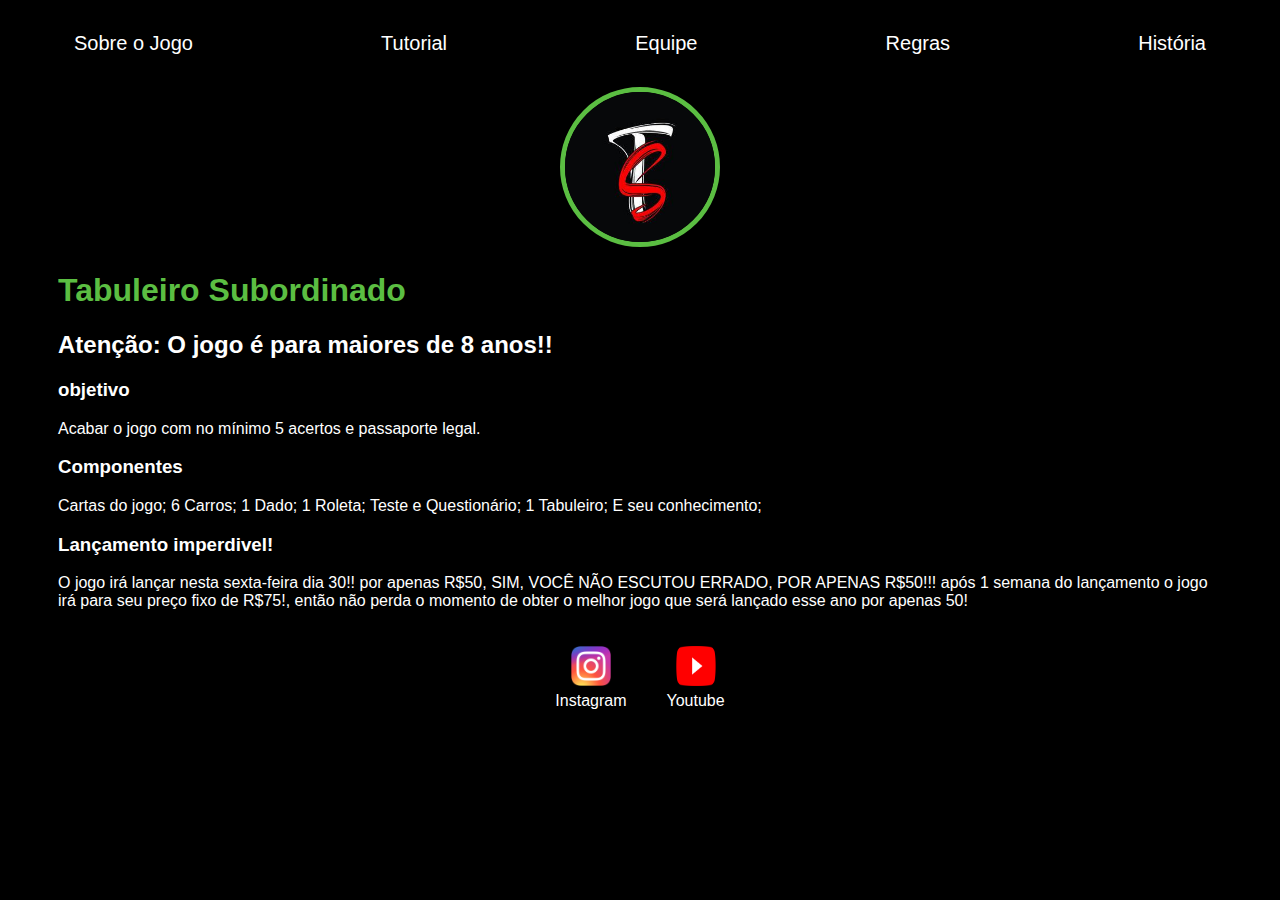
<file: index.html>
<!DOCTYPE html>
<html lang="en">

<head>
    <meta charset="UTF-8">
    <meta http-equiv="X-UA-Compatible" content="IE=edge">
    <meta name="viewport" content="width=device-width, initial-scale=1.0">
    <title>Tabuleiro Subordinado</title>
    <link rel="stylesheet" href="index.css">
</head>

<body>
    <div class="container">
        <nav>
            <ul>
                <li>
                    <a href="index.html">Sobre o Jogo</a>
                </li>
                <li>
                    <a href="project.html">Tutorial</a>
                </li>
                <li>
                    <a href="contact.html">Equipe</a>
                </li>
                <li>
                    <a href="hex.html">Regras</a>
                </li>
                <li>
                    <a href="histo.html">História</a>
                </li>
            </ul>
        </nav>

        <header>
            <div class="center">
                <img src="./img/8b80dd11-d246-4056-a0a7-7ac8ebf9dfc1.jpg"></img>
            </div>
            <h1>Tabuleiro Subordinado</h1>
            <h2>Atenção: O jogo é para maiores de 8 anos!!</h2>
        </header>

        <main>
            <section>
                <h3>objetivo</h3>
                <p>
                    Acabar o jogo com no mínimo 5 acertos e passaporte legal.
                </p>
            </section>
            <section>
                <h3>Componentes</h3>
                <p>
                    Cartas do jogo;
                    6 Carros;
                    1 Dado;
                    1 Roleta;
                    Teste e Questionário;
                    1 Tabuleiro;
                    E seu conhecimento;
                </p>
            </section>
            <section>
                <h3>Lançamento imperdivel!</h3>
                <p>
                    O jogo irá lançar nesta sexta-feira dia 30!! por apenas R$50, SIM, VOCÊ NÃO ESCUTOU ERRADO, POR APENAS R$50!!!
                    após 1 semana do lançamento o jogo irá para seu preço fixo de R$75!, então não perda o momento de obter o melhor jogo que será lançado esse ano por apenas 50!
                </p>
            </section>
        </main>

        <footer>
            </a>
            <a href="https://www.instagram.com/elonmusk/">
                <img src="./img/Instagram_logo_2016.svg.webp"></img>
                <p>Instagram</p>
            </a>
            <a href="https://www.youtube.com/channel/UCclF3IL8lk8m1rXufuU6ZBA" target="_blank" rel="noopener noreferrer">
                <img src="./img/YouTube_full-color_icon_(2017).svg.webp"></img>
                <p>Youtube</p>
            </a>
        </footer>
    </div>

</body>

</html>
</file>
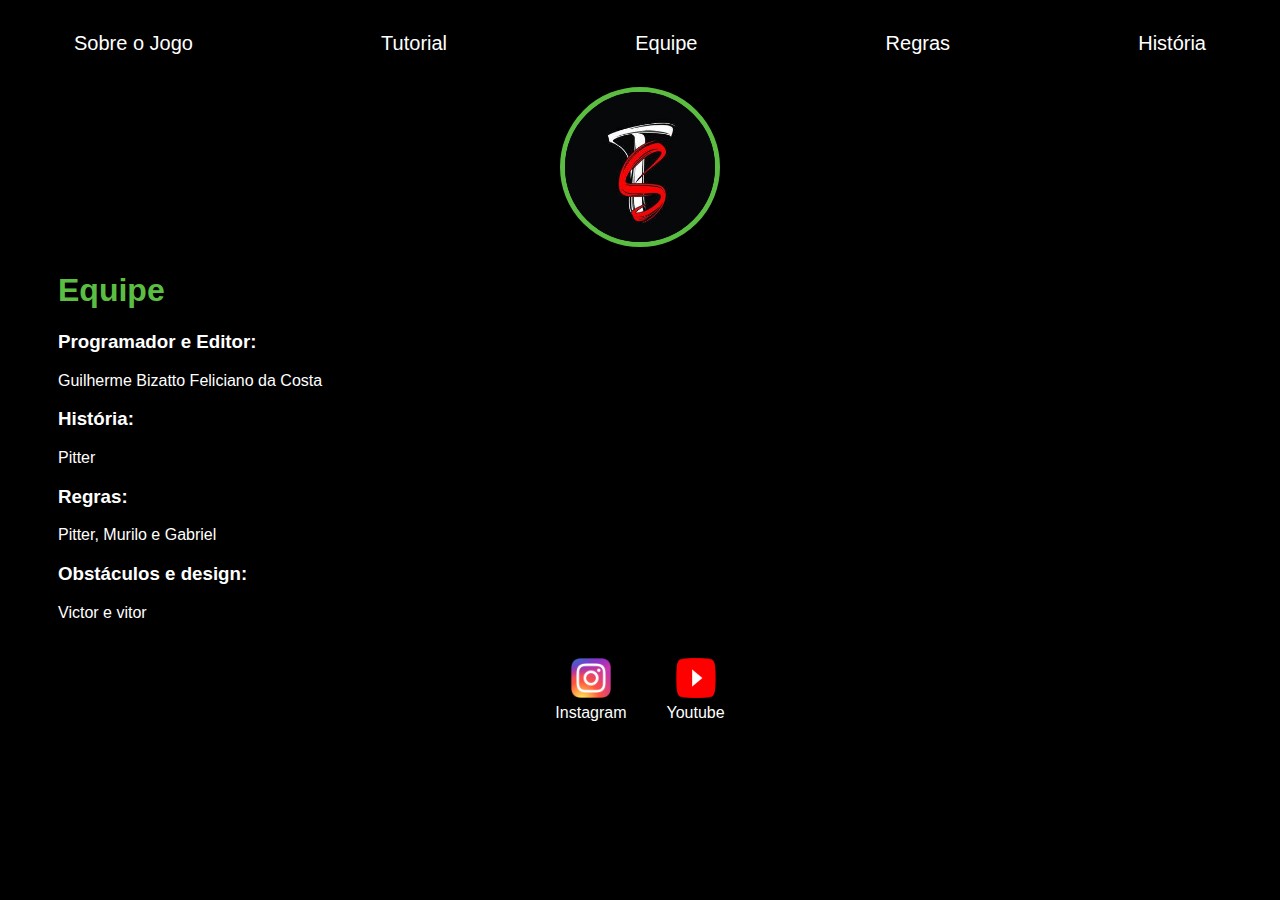
<file: contact.html>
<!DOCTYPE html>
<html lang="en">

<head>
    <meta charset="UTF-8">
    <meta http-equiv="X-UA-Compatible" content="IE=edge">
    <meta name="viewport" content="width=device-width, initial-scale=1.0">
    <title>Equipe Do Jogo</title>
    <link rel="stylesheet" href="index.css">
</head>

<body>
    <div class="container">
        <nav>
            <ul>
                <li>
                    <a href="index.html">Sobre o Jogo</a>
                </li>
                <li>
                    <a href="project.html">Tutorial</a>
                </li>
                <li>
                    <a href="contact.html">Equipe</a>
                </li>
                <li>
                    <a href="hex.html">Regras</a>
                </li>
                <li>
                    <a href="histo.html">História</a>
                </li>
            </ul>
        </nav>

        <header>
            <div class="center">
                <img src="./img/8b80dd11-d246-4056-a0a7-7ac8ebf9dfc1.jpg"></img>
            </div>
            <h1>Equipe</h1>
            <h2></h2>
        </header>

        <main>
            <section>
                <h3>Programador e Editor:</h3>
                <p>
                    Guilherme Bizatto Feliciano da Costa
                </p>
            </section>
            <section>
                <h3>História:</h3>
                <p>
                  Pitter
                </p>
            </section>
            <section>
                <h3>Regras:</h3>
                <p>Pitter, Murilo e Gabriel<p>  
                    <h3>Obstáculos e design:</h3>
                    <p>Victor e vitor</p>
            </section>
        </main>

        <footer>
            </a>
            <a href="https://www.instagram.com/elonmusk/">
                <img src="./img/Instagram_logo_2016.svg.webp"></img>
                <p>Instagram</p>
            </a>
            <a href="https://www.youtube.com/channel/UCclF3IL8lk8m1rXufuU6ZBA" target="_blank" rel="noopener noreferrer">
                <img src="./img/YouTube_full-color_icon_(2017).svg.webp"></img>
                <p>Youtube</p>
            </a>
        </footer>
    </div>

</body>

</html>
</file>
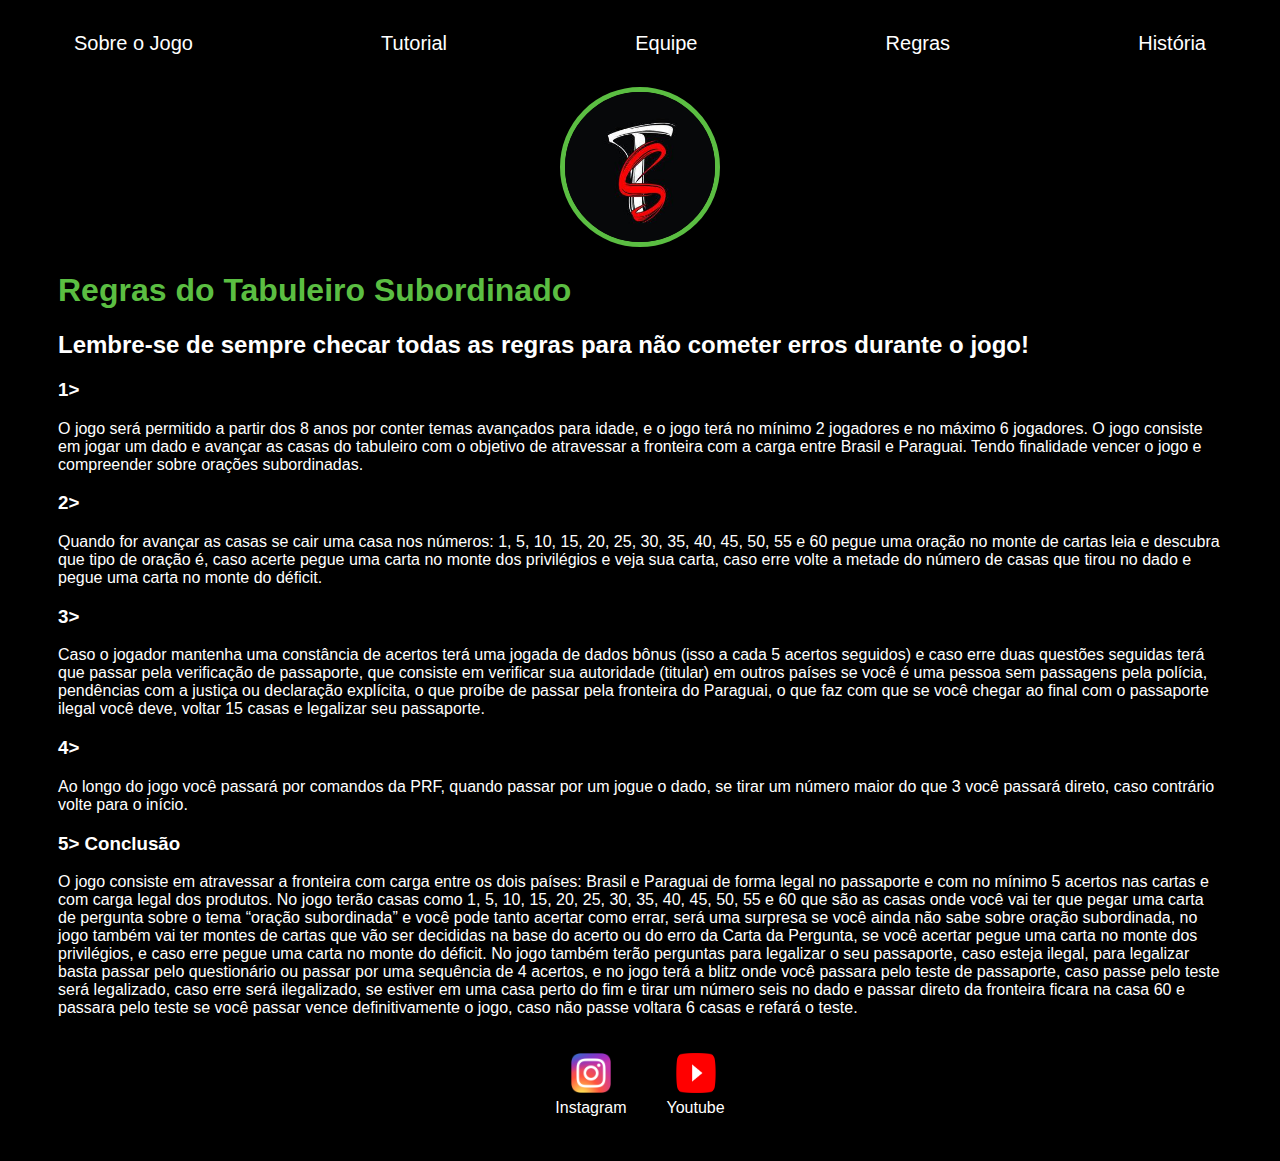
<file: hex.html>
<!DOCTYPE html>
<html lang="en">
<head>
    <meta charset="UTF-8">
    <meta name="viewport" content="width=device-width, initial-scale=1.0">
    <title>Regras</title>
    <link rel="stylesheet" href="index.css">
</head>
<body>
        <div class="container">
            <nav>
                <ul>
                    <li>
                        <a href="index.html">Sobre o Jogo</a>
                    </li>
                    <li>
                        <a href="project.html">Tutorial</a>
                    </li>
                    <li>
                        <a href="contact.html">Equipe</a>
                    </li>
                    <li>
                        <a href="hex.html">Regras</a>
                    </li>
                    <li>
                        <a href="histo.html">História</a>
                    </li>
                </ul>
            </nav>
    
            <header>
                <div class="center">
                    <img src="./img/8b80dd11-d246-4056-a0a7-7ac8ebf9dfc1.jpg"></img>
                </div>
                <h1>Regras do Tabuleiro Subordinado</h1>
                <h2>Lembre-se de sempre checar todas as regras para não cometer erros durante o jogo!</h2>
            </header>
    
            <main>
                <section>
                    <h3>1></h3>
                    <p>
                        O jogo será permitido a partir dos 8 anos por conter temas avançados para idade,
                        e o jogo terá no mínimo 2 jogadores e no máximo 6 jogadores. O jogo consiste em jogar
                        um dado e avançar as casas do tabuleiro com o objetivo de atravessar a fronteira com a carga entre Brasil e Paraguai.
                        Tendo finalidade vencer o jogo e compreender sobre orações subordinadas.
                    </p>
                </section>
                <section>
                    <h3>2></h3>
                    <p>
                        Quando for avançar as casas se cair uma casa nos números: 1, 5, 10, 15, 20, 25, 30, 35, 40, 45, 50, 55 e 60
                        pegue uma oração no monte de cartas leia e descubra que tipo de oração é, caso acerte pegue uma carta no monte
                        dos privilégios e veja sua carta, caso erre volte a metade do número de casas que tirou no dado e pegue uma carta no monte do déficit. 
                    </p>
                </section>
                <section>
                    <h3>3></h3>
                    <p>
                        Caso o jogador mantenha uma constância de acertos terá uma jogada de dados bônus
                        (isso a cada 5 acertos seguidos) e caso erre duas questões seguidas terá que passar pela verificação de passaporte,
                        que consiste em verificar sua autoridade (titular) em outros países se você é uma pessoa sem passagens pela polícia, pendências com a justiça
                        ou declaração explícita, o que proíbe de passar pela fronteira do Paraguai, o que faz com que se você chegar ao final com o passaporte ilegal você deve, voltar 15 casas e legalizar seu passaporte.
                    </p>
                </section>
                <h3>4></h3>
                    <p>
                        Ao longo do jogo você passará por comandos da PRF, quando passar por um jogue o dado, se tirar um número maior do que 3 você passará direto,
                        caso contrário volte para o início.
                    </p>
                </section>
                <section>
                    <h3>5> Conclusão</h3>
                    <p>
                         O jogo consiste em atravessar a fronteira com carga entre os dois países: Brasil e Paraguai de forma legal no passaporte e com no mínimo 5 acertos nas cartas
                         e com carga legal dos produtos. No jogo terão casas como 1, 5, 10, 15, 20, 25, 30, 35, 40, 45, 50, 55 e 60
                         que são as casas onde você vai ter que pegar uma carta de pergunta sobre o tema “oração subordinada” e você pode tanto acertar como errar, será uma surpresa
                         se você ainda não sabe sobre oração subordinada, no jogo também vai ter montes de cartas que vão ser decididas na base do acerto ou do erro da Carta da Pergunta,
                         se você acertar pegue uma carta no monte dos privilégios, e caso erre pegue uma carta no monte do déficit. No jogo também terão perguntas para legalizar o seu passaporte, caso esteja ilegal,
                         para legalizar basta passar pelo questionário ou passar por uma sequência de 4 acertos, e no jogo terá a blitz onde você passara pelo teste de passaporte, caso passe pelo teste será legalizado, caso erre será ilegalizado,
                         se estiver em uma casa perto do fim e tirar um número seis no dado e passar direto da fronteira ficara na casa 60 e passara pelo teste se você passar vence definitivamente o jogo, caso não passe voltara 6 casas e refará o teste. 
                    </p>
                </section>
                </main>
            </main>
    
            <footer>
            </a>
            <a href="https://www.instagram.com/elonmusk/">
                <img src="./img/Instagram_logo_2016.svg.webp"></img>
                <p>Instagram</p>
            </a>
            <a href="https://www.youtube.com/channel/UCclF3IL8lk8m1rXufuU6ZBA" target="_blank" rel="noopener noreferrer">
                <img src="./img/YouTube_full-color_icon_(2017).svg.webp"></img>
                <p>Youtube</p>
            </a>
            </footer>
        </div>
    
    </body>
    
    </html>
</file>
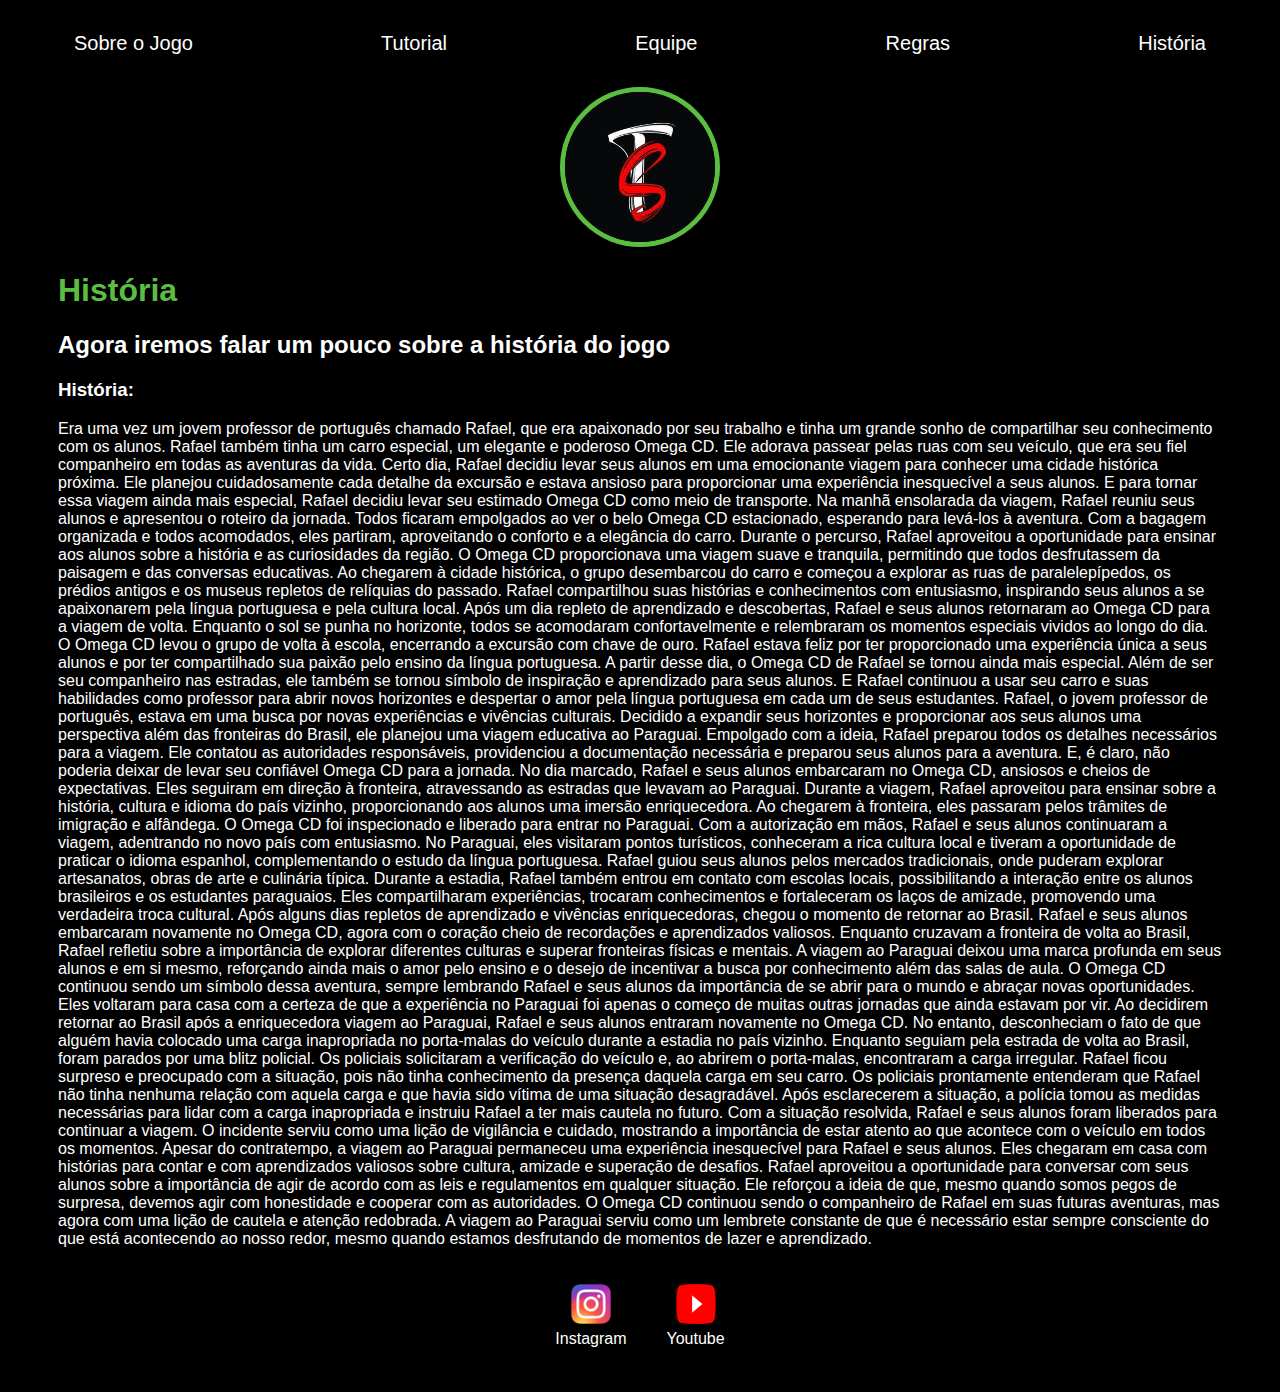
<file: histo.html>
<!DOCTYPE html>
<html lang="en">

<head>
    <meta charset="UTF-8">
    <meta http-equiv="X-UA-Compatible" content="IE=edge">
    <meta name="viewport" content="width=device-width, initial-scale=1.0">
    <title>História</title>
    <link rel="stylesheet" href="index.css">
</head>

<body>
    <div class="container">
        <nav>
            <ul>
                <li>
                    <a href="index.html">Sobre o Jogo</a>
                </li>
                <li>
                    <a href="project.html">Tutorial</a>
                </li>
                <li>
                    <a href="contact.html">Equipe</a>
                </li>
                <li>
                    <a href="hex.html">Regras</a>
                </li>
                <li>
                    <a href="histo.html">História</a>
                </li>
            </ul>
        </nav>

        <header>
            <div class="center">
                <img src="./img/8b80dd11-d246-4056-a0a7-7ac8ebf9dfc1.jpg"></img>
            </div>
            <h1>História</h1>
            <h2>Agora iremos falar um pouco sobre a história do jogo</h2>
        </header>

        <main>
            <section>
                <h3>História:</h3>
                <p>
                    Era uma vez um jovem professor de português chamado Rafael,
que era apaixonado por seu trabalho e tinha um grande sonho
de compartilhar seu conhecimento com os alunos. Rafael
também tinha um carro especial, um elegante e poderoso
Omega CD. Ele adorava passear pelas ruas com seu veículo, que
era seu fiel companheiro em todas as aventuras da vida.
Certo dia, Rafael decidiu levar seus alunos em uma emocionante
viagem para conhecer uma cidade histórica próxima. Ele
planejou cuidadosamente cada detalhe da excursão e estava
ansioso para proporcionar uma experiência inesquecível a seus
alunos.
E para tornar essa viagem ainda mais especial, Rafael decidiu
levar seu estimado Omega CD como meio de transporte.
Na manhã ensolarada da viagem, Rafael reuniu seus alunos e
apresentou o roteiro da jornada. Todos ficaram empolgados ao
ver o belo Omega CD estacionado, esperando para levá-los à
aventura. Com a bagagem organizada e todos acomodados, eles
partiram, aproveitando o conforto e a elegância do carro.
Durante o percurso, Rafael aproveitou a oportunidade para
ensinar aos alunos sobre a história e as curiosidades da região.
O Omega CD proporcionava uma viagem suave e tranquila,
permitindo que todos desfrutassem da paisagem e das
conversas educativas.
Ao chegarem à cidade histórica, o grupo desembarcou do carro
e começou a explorar as ruas de paralelepípedos, os prédios
antigos e os museus repletos de relíquias do passado. Rafael
compartilhou suas histórias e conhecimentos com entusiasmo,
inspirando seus alunos a se apaixonarem pela língua portuguesa
e pela cultura local.
Após um dia repleto de aprendizado e descobertas, Rafael e
seus alunos retornaram ao Omega CD para a viagem de volta.
Enquanto o sol se punha no horizonte, todos se acomodaram
confortavelmente e relembraram os momentos especiais vividos
ao longo do dia.
O Omega CD levou o grupo de volta à escola, encerrando a
excursão com chave de ouro. Rafael estava feliz por ter
proporcionado uma experiência única a seus alunos e por ter
compartilhado sua paixão pelo ensino da língua portuguesa.
A partir desse dia, o Omega CD de Rafael se tornou ainda mais
especial. Além de ser seu companheiro nas estradas, ele
também se tornou símbolo de inspiração e aprendizado para
seus alunos.
E Rafael continuou a usar seu carro e suas habilidades como
professor para abrir novos horizontes e despertar o amor pela
língua portuguesa em cada um de seus estudantes.
Rafael, o jovem professor de português, estava em uma busca
por novas experiências e vivências culturais. Decidido a
expandir seus horizontes e proporcionar aos seus alunos uma
perspectiva além das fronteiras do Brasil, ele planejou uma
viagem educativa ao Paraguai.
Empolgado com a ideia, Rafael preparou todos os detalhes
necessários para a viagem. Ele contatou as autoridades
responsáveis, providenciou a documentação necessária e
preparou seus alunos para a aventura. E, é claro, não poderia
deixar de levar seu confiável Omega CD para a jornada.
No dia marcado, Rafael e seus alunos embarcaram no Omega
CD, ansiosos e cheios de expectativas. Eles seguiram em direção
à fronteira, atravessando as estradas que levavam ao Paraguai.
Durante a viagem, Rafael aproveitou para ensinar sobre a
história, cultura e idioma do país vizinho, proporcionando aos
alunos uma imersão enriquecedora.
Ao chegarem à fronteira, eles passaram pelos trâmites de
imigração e alfândega. O Omega CD foi inspecionado e liberado
para entrar no Paraguai. Com a autorização em mãos, Rafael e
seus alunos continuaram a viagem, adentrando no novo país
com entusiasmo.
No Paraguai, eles visitaram pontos turísticos, conheceram a rica
cultura local e tiveram a oportunidade de praticar o idioma
espanhol, complementando o estudo da língua portuguesa.
Rafael guiou seus alunos pelos mercados tradicionais, onde
puderam explorar artesanatos, obras de arte e culinária típica.
Durante a estadia, Rafael também entrou em contato com
escolas locais, possibilitando a interação entre os alunos
brasileiros e os estudantes paraguaios. Eles compartilharam
experiências, trocaram conhecimentos e fortaleceram os laços
de amizade, promovendo uma verdadeira troca cultural.
Após alguns dias repletos de aprendizado e vivências
enriquecedoras, chegou o momento de retornar ao Brasil.
Rafael e seus alunos embarcaram novamente no Omega CD,
agora com o coração cheio de recordações e aprendizados
valiosos.
Enquanto cruzavam a fronteira de volta ao Brasil, Rafael refletiu
sobre a importância de explorar diferentes culturas e superar
fronteiras físicas e mentais.
A viagem ao Paraguai deixou uma marca profunda em seus
alunos e em si mesmo, reforçando ainda mais o amor pelo
ensino e o desejo de incentivar a busca por conhecimento além
das salas de aula.
O Omega CD continuou sendo um símbolo dessa aventura,
sempre lembrando Rafael e seus alunos da importância de se
abrir para o mundo e abraçar novas oportunidades. Eles
voltaram para casa com a certeza de que a experiência no
Paraguai foi apenas o começo de muitas outras jornadas que
ainda estavam por vir. Ao decidirem retornar ao Brasil após a
enriquecedora viagem ao Paraguai, Rafael e seus alunos
entraram novamente no Omega CD. No entanto, desconheciam
o fato de que alguém havia colocado uma carga inapropriada no
porta-malas do veículo durante a estadia no país vizinho.
Enquanto seguiam pela estrada de volta ao Brasil, foram
parados por uma blitz policial. Os policiais solicitaram a
verificação do veículo e, ao abrirem o porta-malas, encontraram
a carga irregular. Rafael ficou surpreso e preocupado com a
situação, pois não tinha conhecimento da presença daquela
carga em seu carro.
Os policiais prontamente entenderam que Rafael não tinha
nenhuma relação com aquela carga e que havia sido vítima de
uma situação desagradável. Após esclarecerem a situação, a
polícia tomou as medidas necessárias para lidar com a carga
inapropriada e instruiu Rafael a ter mais cautela no futuro.
Com a situação resolvida, Rafael e seus alunos foram liberados
para continuar a viagem. O incidente serviu como uma lição de
vigilância e cuidado, mostrando a importância de estar atento
ao que acontece com o veículo em todos os momentos.
Apesar do contratempo, a viagem ao Paraguai permaneceu uma
experiência inesquecível para Rafael e seus alunos. Eles
chegaram em casa com histórias para contar e com
aprendizados valiosos sobre cultura, amizade e superação de
desafios.
Rafael aproveitou a oportunidade para conversar com seus
alunos sobre a importância de agir de acordo com as leis e
regulamentos em qualquer situação. Ele reforçou a ideia de
que, mesmo quando somos pegos de surpresa, devemos agir
com honestidade e cooperar com as autoridades.
O Omega CD continuou sendo o companheiro de Rafael em
suas futuras aventuras, mas agora com uma lição de cautela e
atenção redobrada.
A viagem ao Paraguai serviu como um lembrete constante de
que é necessário estar sempre consciente do que está
acontecendo ao nosso redor, mesmo quando estamos
desfrutando de momentos de lazer e aprendizado.
                </p>
            </section>
        </main>

        <footer>
            </a>
            <a href="https://www.instagram.com/elonmusk/">
                <img src="./img/Instagram_logo_2016.svg.webp"></img>
                <p>Instagram</p>
            </a>
            <a href="https://www.youtube.com/channel/UCclF3IL8lk8m1rXufuU6ZBA" target="_blank" rel="noopener noreferrer">
                <img src="./img/YouTube_full-color_icon_(2017).svg.webp"></img>
                <p>Youtube</p>
            </a>
        </footer>
    </div>

</body>

</html>
</file>
<file: index.css>
body {
    color: white;
    background-color: black;
    font-family: Arial, Helvetica, sans-serif;
}

ul {
    display: flex;
    justify-content: space-between;
    list-style-type: none;
    align-items: center;
    padding: 16px;
}

a {
    color: white;
    text-decoration: none;
}

header img {
    width: 150px;
    height: 150px;
    border-radius: 50%;
    border: 5px solid #5BBE42;
}

.center {
    text-align: center;
}

h1 {
    color: #5BBE42;
}

footer img {
    width: 40px;
    height: 40px;
}

footer {
    display: flex;
    justify-content: center;
}

footer a {
    margin: 20px;
    text-align: center;
}

footer p {
    margin-top: 2px;
}

.container {
    padding: 0px 50px;
}

nav a {
    font-size: 20px;
}

nav a:hover {
    color: #ff0000;
}
</file>
